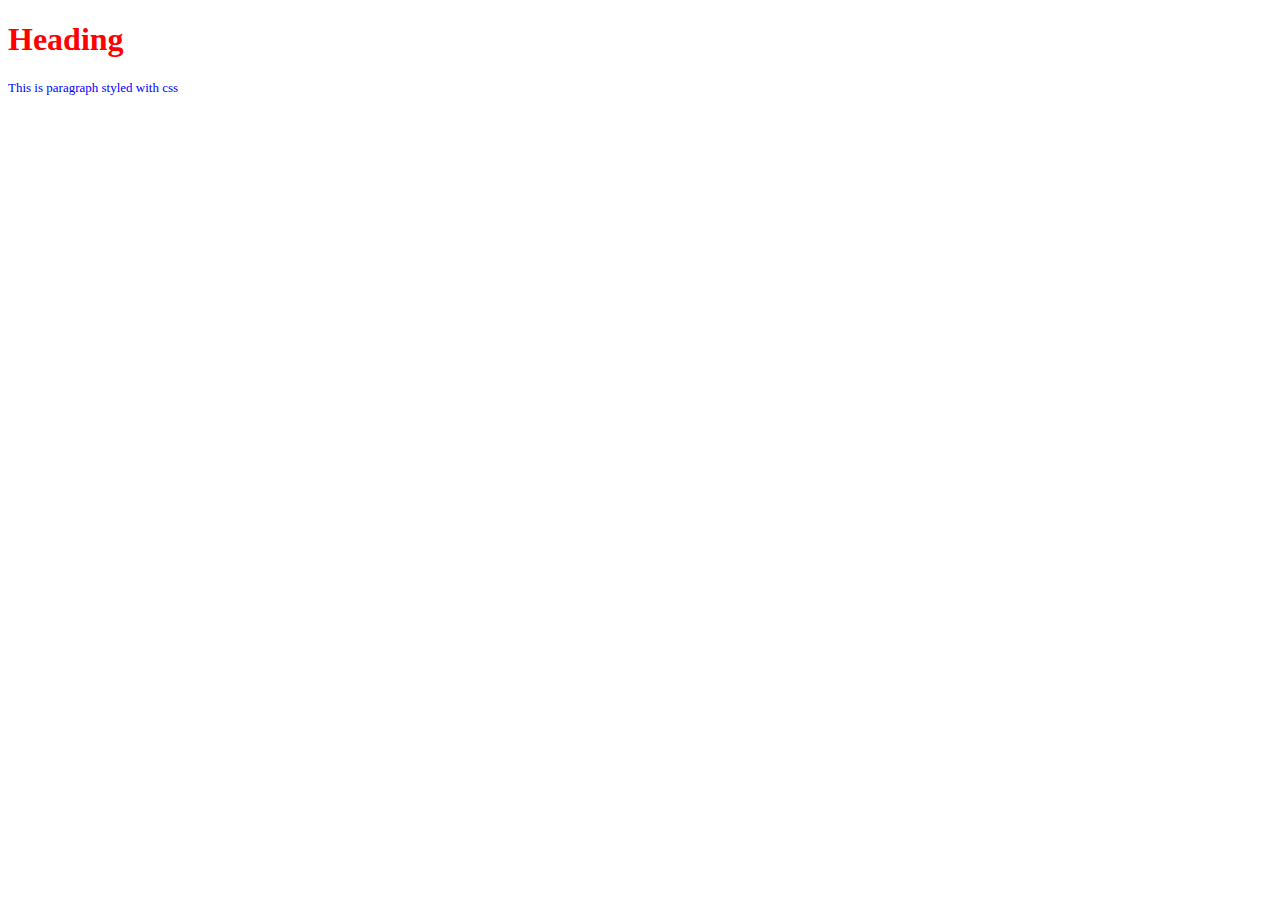
<file: 21.html>
<!DOCTYPE html>
<html lang="en">
<head>
    <meta charset="UTF-8">
    <meta http-equiv="X-UA-Compatible" content="IE=edge">
    <meta name="viewport" content="width=device-width, initial-scale=1.0">
    <title>Document</title>
    <link   rel="stylesheet" type="text/css" href="style.css">
</head>
<body>
    <h1>Heading</h1>

    <p> This is paragraph styled with css </p>
</body>
</html>
</file>
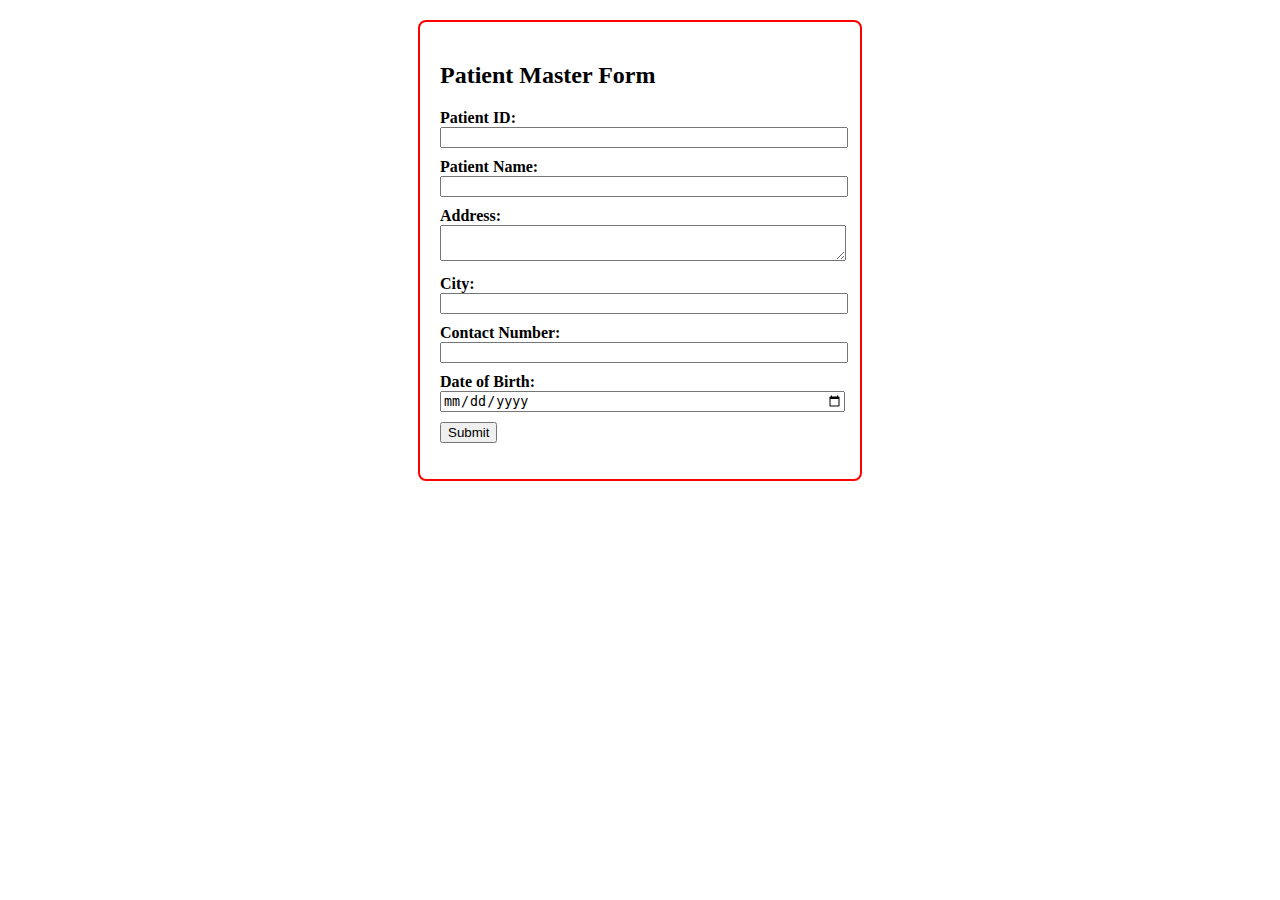
<file: 31.html>
<!DOCTYPE html>
<html lang="en">
<head>
    <meta charset="UTF-8">
    <title>Patient Master Form</title>
    <style>
        .form-frame {
            border: 2px solid red;
            padding: 20px;
            width: 400px;
            margin: 20px auto;
            border-radius: 8px;
            background-color: white;
        }

        label {
            font-weight: bold;
        }

        input, textarea {
            width: 100%;
            margin-bottom: 10px;
        }

        #errorMessage {
            color: red;
        }
    </style>
</head>
<body>

    <div class="form-frame">
        <h2>Patient Master Form</h2>
        <form id="patientForm" onsubmit="return validateForm()">
            <label>Patient ID:</label><br>
            <input type="text" id="patientId"><br>

            <label>Patient Name:</label><br>
            <input type="text" id="patientName"><br>

            <label>Address:</label><br>
            <textarea id="address"></textarea><br>

            <label>City:</label><br>
            <input type="text" id="city"><br>

            <label>Contact Number:</label><br>
            <input type="text" id="contact"><br>

            <label>Date of Birth:</label><br>
            <input type="date" id="dob"><br>

            <button type="submit">Submit</button>
        </form>
        <p id="errorMessage"></p>
    </div>

 <script src="vijay.js"></script>


</body>
</html>
</file>
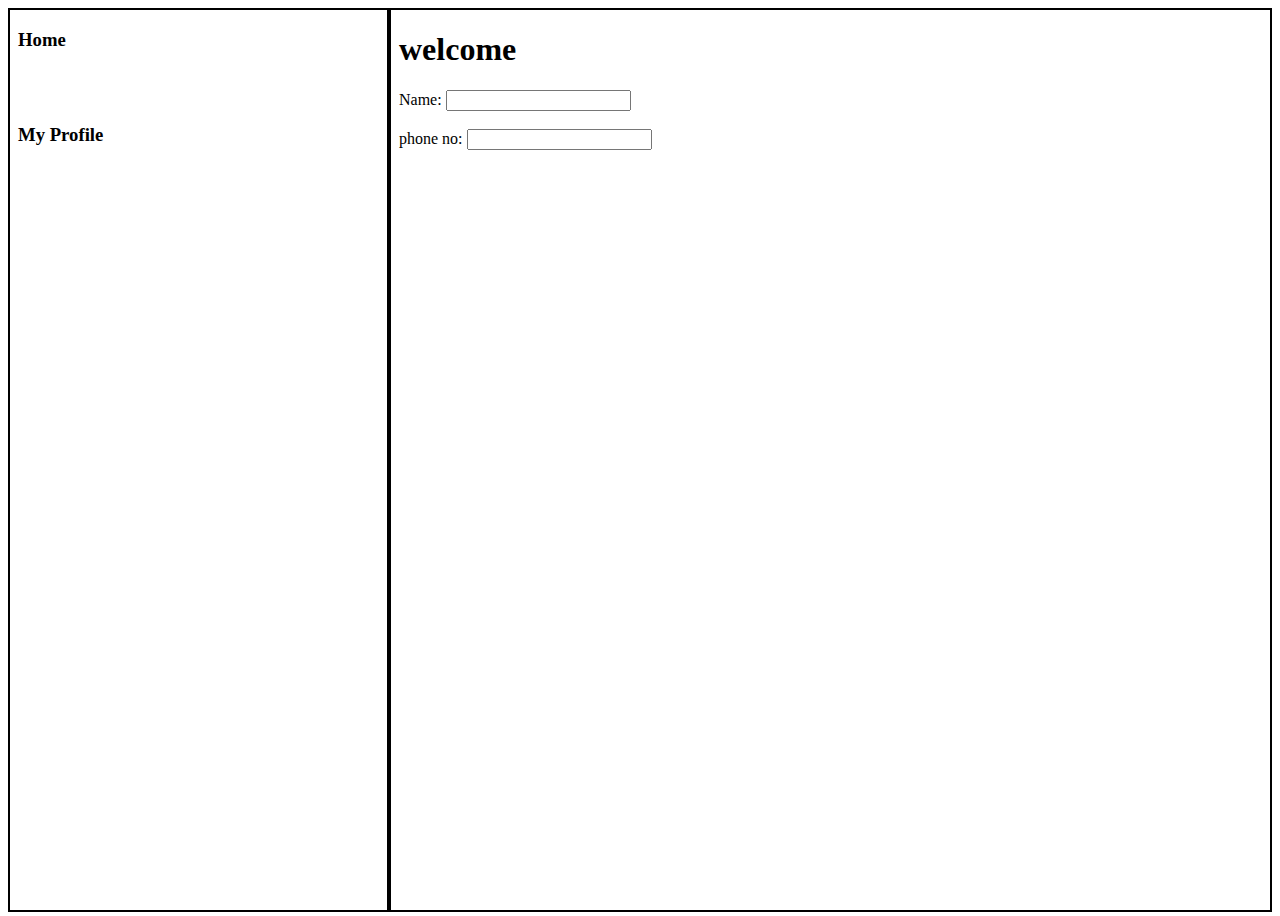
<file: frame.html>
<!DOCTYPE html>
<html lang="en">
<head>
  <meta charset="UTF-8">
  <meta name="viewport" content="width=device-width, initial-scale=1.0">
  <title>Iframes with Borders</title>
  <style>
    .container {
      display: flex;
      height: 100vh;
    }
    iframe {
      border: 2px solid black; /* Add border */
      height: 100%;
    }
    .left {
      width: 30%;
    }
    .right {
      width: 70%;
    }
  </style>   
</head>
<body>
 
<div class="container">
  <iframe class="left" src="index.html" name="left"></iframe>
  <iframe class="right" src="second.html" name="right"></iframe>
</div>

</body>
</html>
</file>
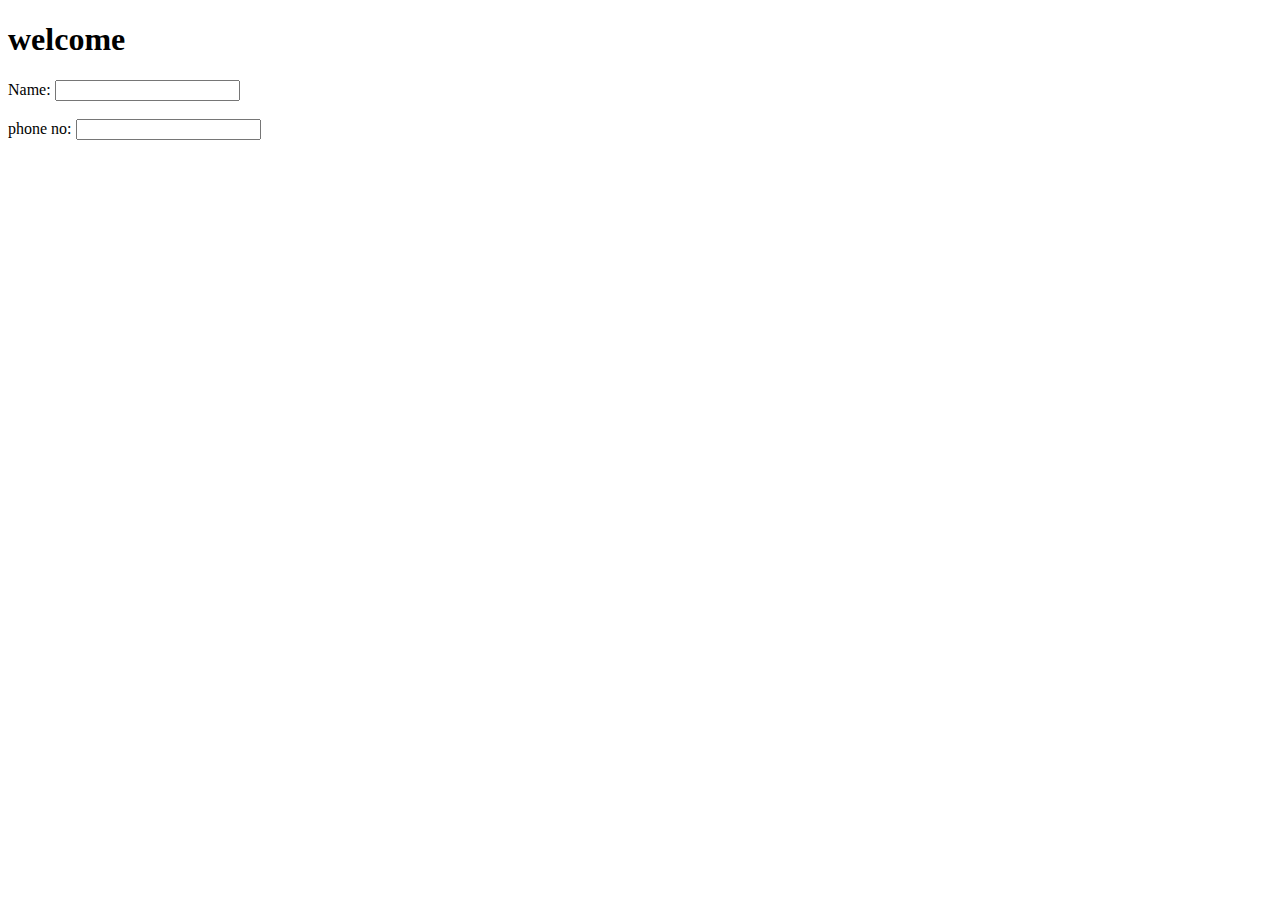
<file: second.html>
<!DOCTYPE html>
<html lang="en">
<head>
    <meta charset="UTF-8">
    <meta name="viewport" content="width=device-width, initial-scale=1.0">
    <title>Document</title>
</head>
<body>
    <h1>welcome</h1>
    <h1></h1>
    <label for = "Name"> Name:</label>
    <input type="text" id="name" name="name">

    <br>
    <br>

    <label for = "phone no">phone no: </label>
    <input type="text" id="phone no" name="phone no">

</body>
</html>
</file>
<file: style.css>
h1,h2{
    color:red;
}

p {
    font-size: 13px;
    color: blue;
}
</file>
